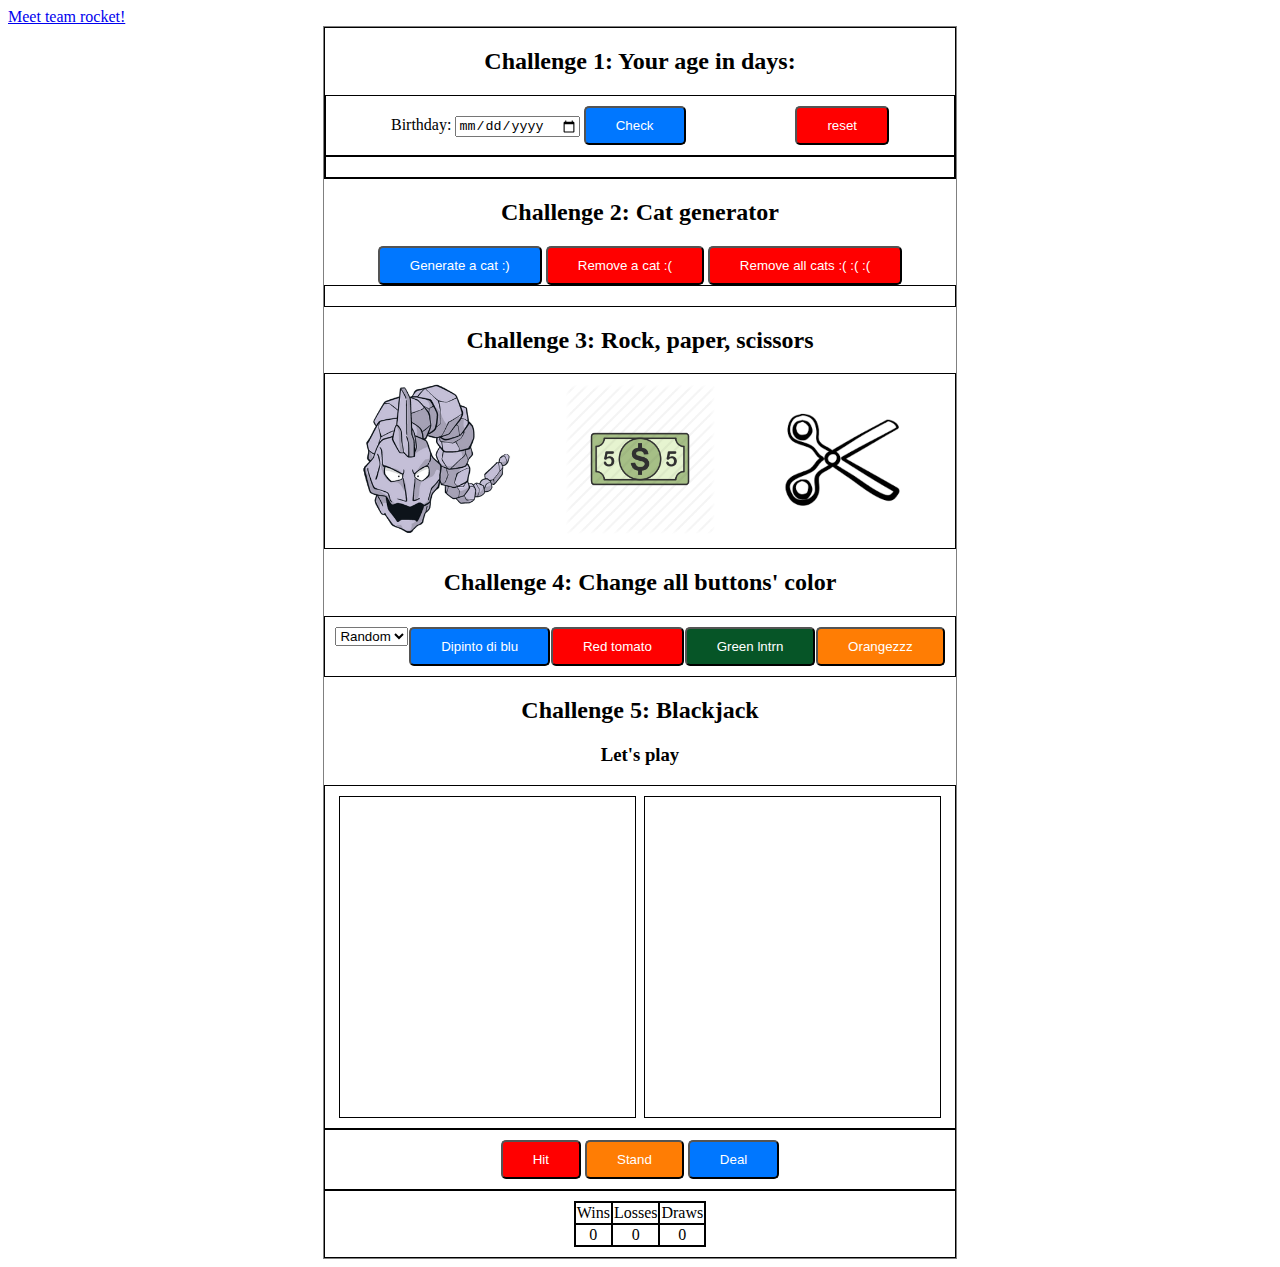
<file: index.html>
<!DOCTYPE html>
<html lang="en">
<head>
    <meta charset="UTF-8">
    <meta name="viewport" content="width=device-width, initial-scale=1.0">
    <meta http-equiv="X-UA-Compatible" content="ie=edge">
    <link rel="stylesheet" type="text/css" href="./css/style.css">
    <title>Document</title>
</head>
<body onload="loadImages()">
    <a href="./team-r.html">Meet team rocket!</a>
    <div class="main">
        <div id="challenge-1" class="challenge">
            <h2>Challenge 1: Your age in days:</h2>
            <div class="flex-box-container">
                <!-- <form onsubmit="ageInDays()"> -->
                    <div>
                            Birthday: <input type="date" name="bday" id="input-bday">
                            <input type="submit" value="Check" class="button run-fn" id="calculate-days" onclick="ageInDays()">
                    </div>
                        
                <button class="button alert" id="reset" onclick="resetDays()">reset</button>
            </div>
            <div class="flex-box-container">
                <div id="flex-box-result"></div>
            </div>
        </div>  
        <div  id="challenge-2" class="challenge">
            <h2>Challenge 2: Cat generator</h2>
            <div>
                <button class="button run-fn" id="btn-cat-gen" onclick="generateCat()">Generate a cat :) </button>
                <button class="button alert" id="btn-cat-rem" onclick="removeCat()">Remove a cat :(</button>
                <button class="button alert" id="btn-all-rem" onclick="removeAllCats()">Remove all cats :( :( :( </button>
            </div>
            
            <div class="flex-box-container" id="cat-container"></div>
        </div>
        <div  id="challenge-3" class="challenge">
                <h2>Challenge 3: Rock, paper, scissors</h2>
                <div class="flex-box-container" id="rps-container">
                    <div id="rps-div-1" onclick="rpsGame(this)"></div>
                    <div id="rps-div-2" onclick="rpsGame(this)"></div>
                    <div id="rps-div-3" onclick="rpsGame(this)"></div>
                </div>
        </div>
        <div  id="challenge-4" class="challenge">
                <h2>Challenge 4: Change all buttons' color</h2>
                <div class="flex-box-container">
                    <form action="">
                        <select name="backdrop" id="select-bg" onchange="buttonColorChange(this)">
                            <option value="Random">Random</option>
                            <option value="Red">Red</option>
                            <option value="Blue">Blue</option>
                            <option value="Reset">Reset</option>
                        </select>
                    </form>
                    <button class="button run-fn">Dipinto di blu</button>
                    <button class="button alert">Red tomato</button>
                    <button class="button btn-success">Green lntrn</button>
                    <button class="button btn-warn">Orangezzz</button>
                </div>
        </div>
        <div  id="challenge-5" class="challenge">
                <h2>Challenge 5: Blackjack</h2>
                <h3><span id="bj-result"> Let's play </span></h3>
                <div class="flex-box-container" id="bj-row-1">
                    <div id="player-box">
                        <h2><span id="bj-player-result">Player: 0</span></h2>
                    </div>
                    <div id="bot-box">
                        <h2><span id="bj-bot-result">Bot: 0</span></h2>
                    </div>
                </div>
                <div class="flex-box-container" id="bj-row-2">
                    <div>
                        <button class="button alert" id="bj-hit-btn">Hit</button>
                        <button class="button btn-warn" id="bj-stand-btn">Stand</button>
                        <button class="button run-fn" id="bj-deal-btn">Deal</button>
                    </div>
                </div>
                <div class="flex-box-container" id="bj-row-3">
                    <table>
                        <tr>
                            <td>Wins</td>
                            <td>Losses</td>
                            <td>Draws</td>
                        </tr>
                        <tr>
                            <td><span id="wins">0</span></td>
                            <td><span id="losses">0</span></td>
                            <td><span id="draws">0</span></td>
                        </tr>
                    </table>

                </div>
        </div>
    </div>


    <script src="./js/challenge1.js"></script>
    <script src="./js/challenge2.js"></script>
    <script src="./js/challenge3.js"></script>
    <script src="./js/challenge4.js"></script>
    <script src="./js/challenge5.js"></script>
</body>
</html>
</file>
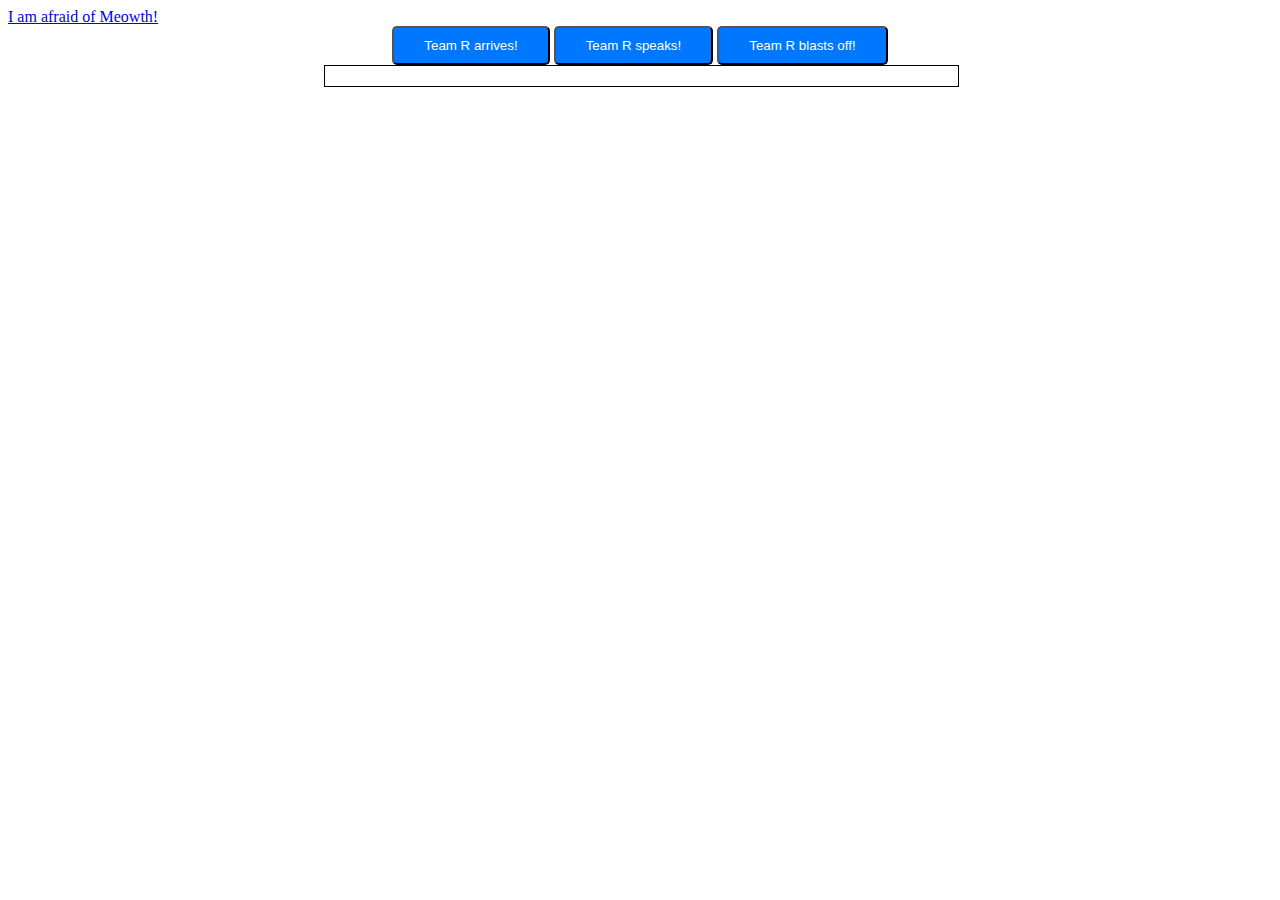
<file: team-r.html>
<!DOCTYPE html>
<html lang="en">
<head>
    <meta charset="UTF-8">
    <meta name="viewport" content="width=device-width, initial-scale=1.0">
    <meta http-equiv="X-UA-Compatible" content="ie=edge">
    <title>Document</title>
    <link rel="stylesheet" href="./css/style.css">
    <link rel="stylesheet" href="./css/team-r-style.css">
</head>
<body>
    <a href="./index.html">I am afraid of Meowth!</a>
    <div class="main" id="team-r-main">
        <div class=".flex-box-container" id="team-r-buttons">
            <button class="button run-fn" onclick="teamRStart()">Team R arrives!</button>
            <button class="button run-fn" onclick="teamRSpeaks()">Team R speaks!</button>
            <button class="button run-fn" onclick="teamREnd()">Team R blasts off!</button>
        </div>
        <div id="team-r-container" class="flex-box-container full-size-container"></div>
        <div id="speaking-container"></div>
    </div>
    <script src="./js/team-r.js"></script>
</body>
</html>
</file>
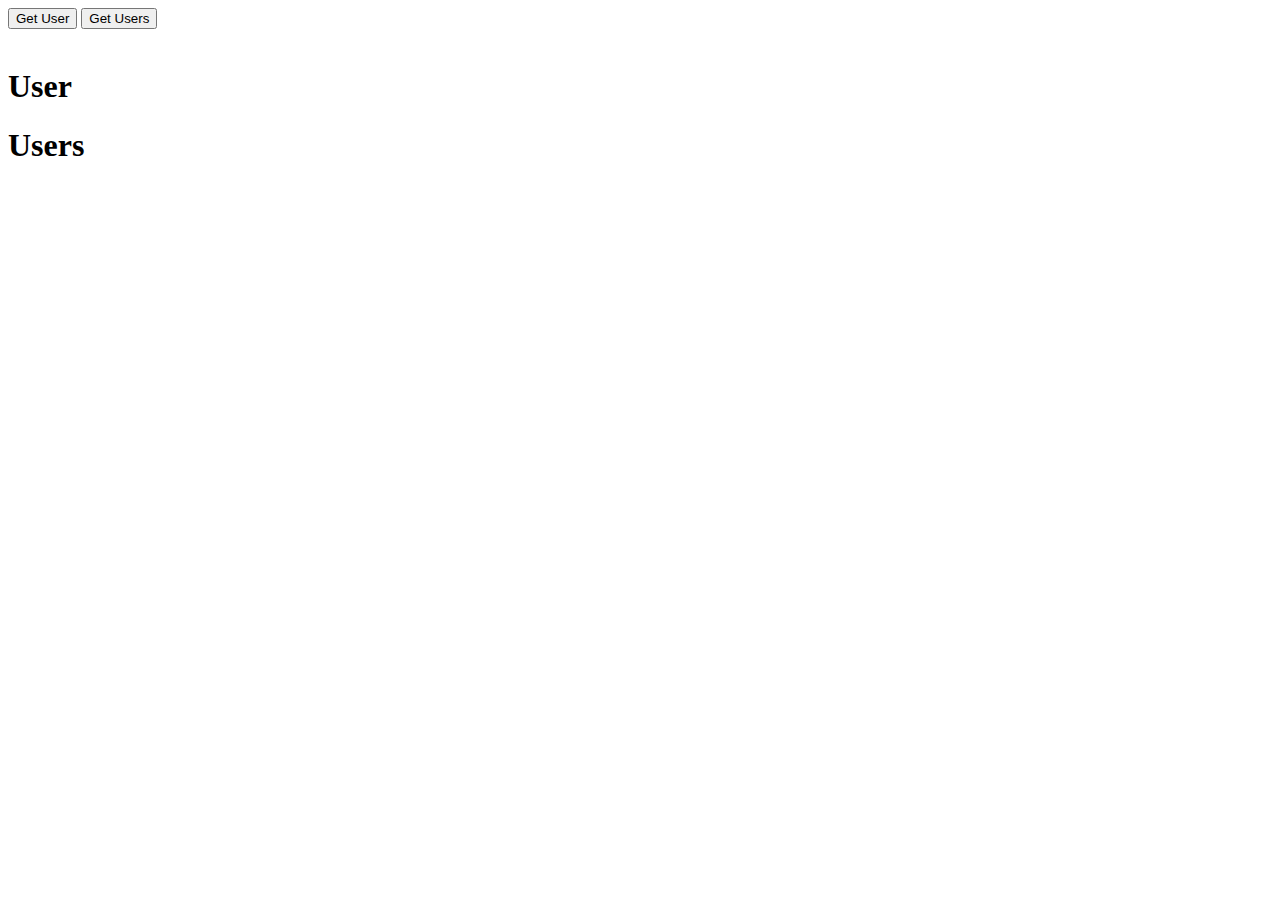
<file: ajaxcrash/ajax2.html>
<!DOCTYPE html>
<html lang="en">
<head>
  <meta charset="UTF-8">
  <meta name="viewport" content="width=device-width, initial-scale=1.0">
  <meta http-equiv="X-UA-Compatible" content="ie=edge">
  <title>Ajax 2 - Local JSON</title>
</head>
<body>
  <button id="button1">Get User</button>
  <button id="button2">Get Users</button>
  <br><br>
  <h1>User</h1>  
  <div id="user"></div>
  <h1>Users</h1>  
  <div id="users"></div>

  <script src="./js/ajax2.js"></script>
</body>
</html>
</file>
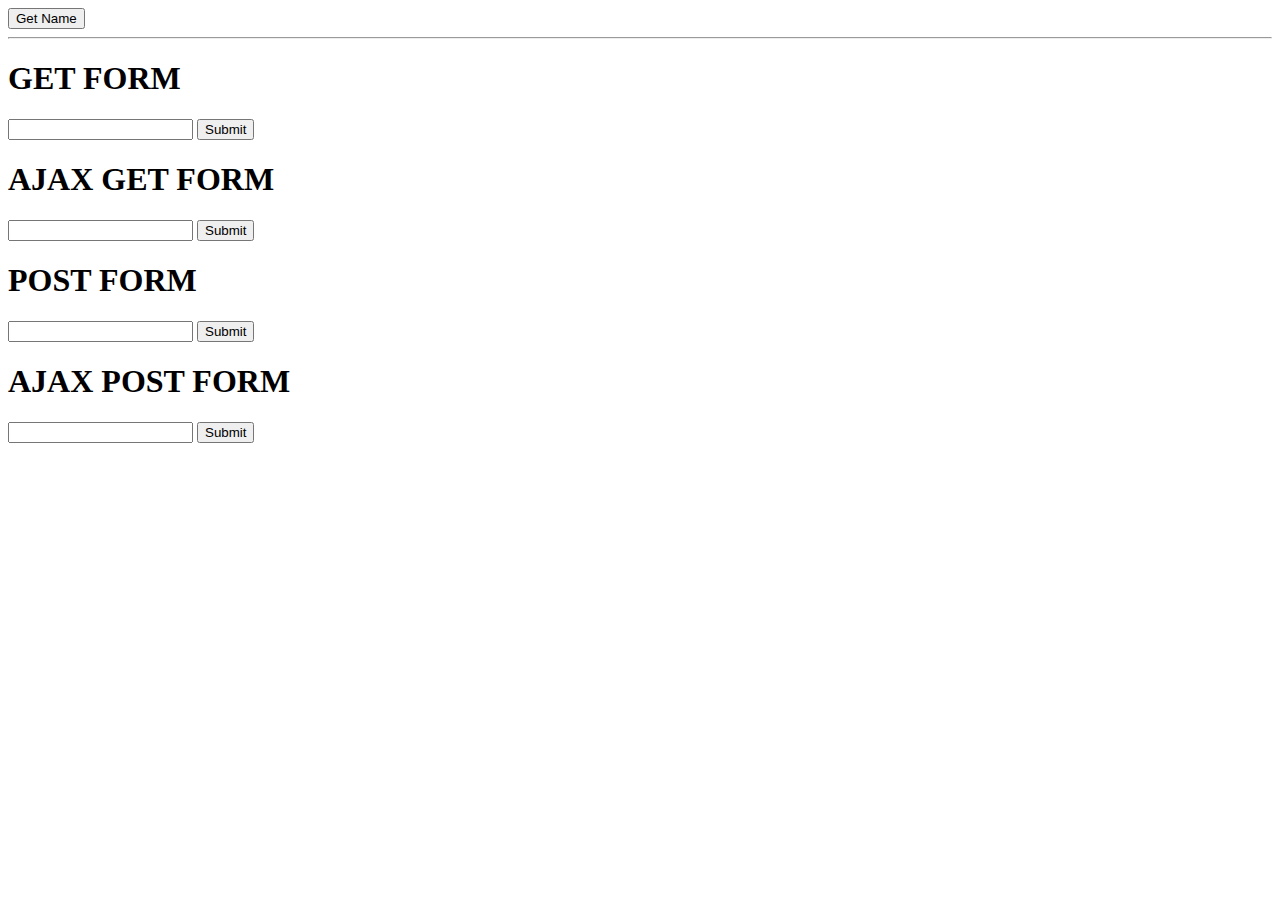
<file: ajaxcrash/ajax4.html>
<!DOCTYPE html>
<html lang="en">
<head>
  <meta charset="UTF-8">
  <meta name="viewport" content="width=device-width, initial-scale=1.0">
  <meta http-equiv="X-UA-Compatible" content="ie=edge">
  <title>Ajax 4 - AJAX & PHP Forms</title>
</head>
<body>
  <button id="button">Get Name</button>
  <hr>
  <h1>GET FORM</h1>
  <form method="GET" action="process.php">
    <input type="text" name="name">
    <input type="submit" value="Submit">
  </form>

  <h1>AJAX GET FORM</h1>
  <form id="getForm">
    <input type="text" name="name" id="name1">
    <input type="submit" value="Submit">
  </form>

  <h1>POST FORM</h1>
  <form method="POST" action="process.php">
    <input type="text" name="name">
    <input type="submit" value="Submit">
  </form>

  <h1>AJAX POST FORM</h1>
  <form id="postForm">
    <input type="text" name="name" id="name2">
    <input type="submit" value="Submit">
  </form>

  <script>
    document.getElementById('button').addEventListener('click', getName);
    document.getElementById('getForm').addEventListener('submit', getName);
    document.getElementById('postForm').addEventListener('submit', postName);

    function getName(e){
      e.preventDefault();

      var name = document.getElementById('name1').value;

      var xhr = new XMLHttpRequest();
      xhr.open('GET', 'process.php?name='+name, true);

      xhr.onload = function(){
        console.log(this.responseText);
      }

      xhr.send();
    }


    function postName(e){
      e.preventDefault();

      var name = document.getElementById('name2').value;
      var params = "name="+name;

      var xhr = new XMLHttpRequest();
      xhr.open('POST', 'process.php', true);
      xhr.setRequestHeader('Content-type', 'application/x-www-form-urlencoded');

      xhr.onload = function(){
        console.log(this.responseText);
      }

      xhr.send(params);
    }
  </script>
</body>
</html>
</file>
<file: css/style.css>
.main {
    border: 1px solid gray;
    width: 50%;
    margin-left: auto;
    margin-right: auto;
    text-align: center;
}

#challenge-1{
    border: 1px solid black;
}

.flex-box-container {
    border: 1px solid black;
    display: flex;
    flex-wrap: wrap;
    justify-content: space-around;
    padding: 10px;
}

.button{
    border-radius: 5px;
    color:white;
    /* height: 40px; */
    padding: 10px 30px 10px 30px;
}

.run-fn {
    background: rgb(0, 119, 255);
}
.run-fn:hover{
    background: rgb(0, 152, 255);
}

.alert {
    background: red;
}
.alert:hover {
    background: rgb(255, 40, 0);
}

.btn-success{
    background: rgb(6, 85, 39);
}
.btn-success:hover{
    background: rgb(5, 117, 5);
}
.btn-warn{
    background: rgb(255, 125, 4);
}
.btn-warn:hover{
    background: rgb(255, 145, 4);
}

.img-cat{
    width: 200px;
    height: 100px;
    margin: 3px;
    border: 1px solid black;
    box-shadow: 0px 10px 50px rgb(100, 100, 200);
    animation: cat-creation 2s ease;
    /* transition: width 2s, height 2s, transform 2s, ease; */
    transition: all 2s ease;
    align-self: center;
}

.img-cat-remove{
    width: 0px;
    height: 0px;
    margin: 0px;
    /* transform:{rotate: 3600deg;} */
}

#rps-container .choice-box img:hover{
    box-shadow: 0px 10px 50px rgba(37, 50, 233, 1);
}

#rps-container img{
    width: 150px;
    height: 150px;
}
/* #rps-container div{
    width: 150px;
    height: 150px;
} */

#bj-row-1, #bj-row-2{
    background: url("https://img.freepik.com/free-photo/green-poker-background_87414-2508.jpg?size=626&ext=jpg") center;
    color: #ffffff;
}
#bj-row-1 div{
    border: 1px solid black;
    padding: 10px;
    text-align: center;
    height: 300px;
    width: 45%;
    overflow: auto;
}

#bj-row-1 img{
    width: 50px;
    padding: 10px;
}

table, td{
    border: 1px solid black;
    border-spacing: 0px;
}

@keyframes cat-creation{
    0%{opacity: 0;}
    100%{opacity: 1;}
}
</file>
<file: css/team-r-style.css>
#team-r-main{
    border:none;
}
#team-r-container{
    transition: all 3s linear;
    /* border: none; */
}
.full-size-container {
    width: 97%;
    margin:auto
}
.shrinked-container {
    width: calc(0%);
    margin:auto;
    animation: spin 3s ease-in;
}
.img-team-r{
    width: 30%;
    height: auto;
    transition: all 3s linear;
    position: relative;
    left: 0px;
    right: 0px;
}

.img-team-r-shrinked{
    width: 0px;
}

#speaking-container{
    display: grid;
    grid-template-columns: 33% 33% 33%;
}

.team-r-speech{
    border-radius: 5px;
    color:white;
    padding: 10px 30px 10px 30px;
    margin: 10px 10px 0 10px;
    background: lightseagreen; 
    position: relative;
    bottom: 0px;
    animation: chat-apparance 2s linear;
}

.team-r-speech:after{
    content: ' ';
    position: absolute;
    border: 14px solid;
    bottom: -25px;
    left: 10px;
    border-color: lightseagreen transparent transparent transparent;
}

#team-r-star{
    animation: star-effect 2s linear;
    width: 0;
}

@keyframes chat-apparance{
    0%{bottom: -500px;}
    100%{bottom: 0px;}
}

@keyframes spin {
    100% { transform:rotate(2880deg);} }

@keyframes star-effect{
    0%{transform: rotate(36deg); width: 50px;}
    10%{transform: rotate(72deg); width: 60px;}
    20%{transform: rotate(108deg); width: 75px;}
    30%{transform: rotate(144deg); width: 65px;}
    40%{transform: rotate(180deg); width: 55px;}
    50%{transform: rotate(216deg); width: 45px;}
    60%{transform: rotate(252deg); width: 35px;}
    70%{transform: rotate(288deg); width: 25px;}
    80%{transform: rotate(324deg); width: 15px;}
    90%{transform: rotate(360deg); width: 5px;}
    100%{transform: rotate(360deg); width: 0px;}
}
</file>
